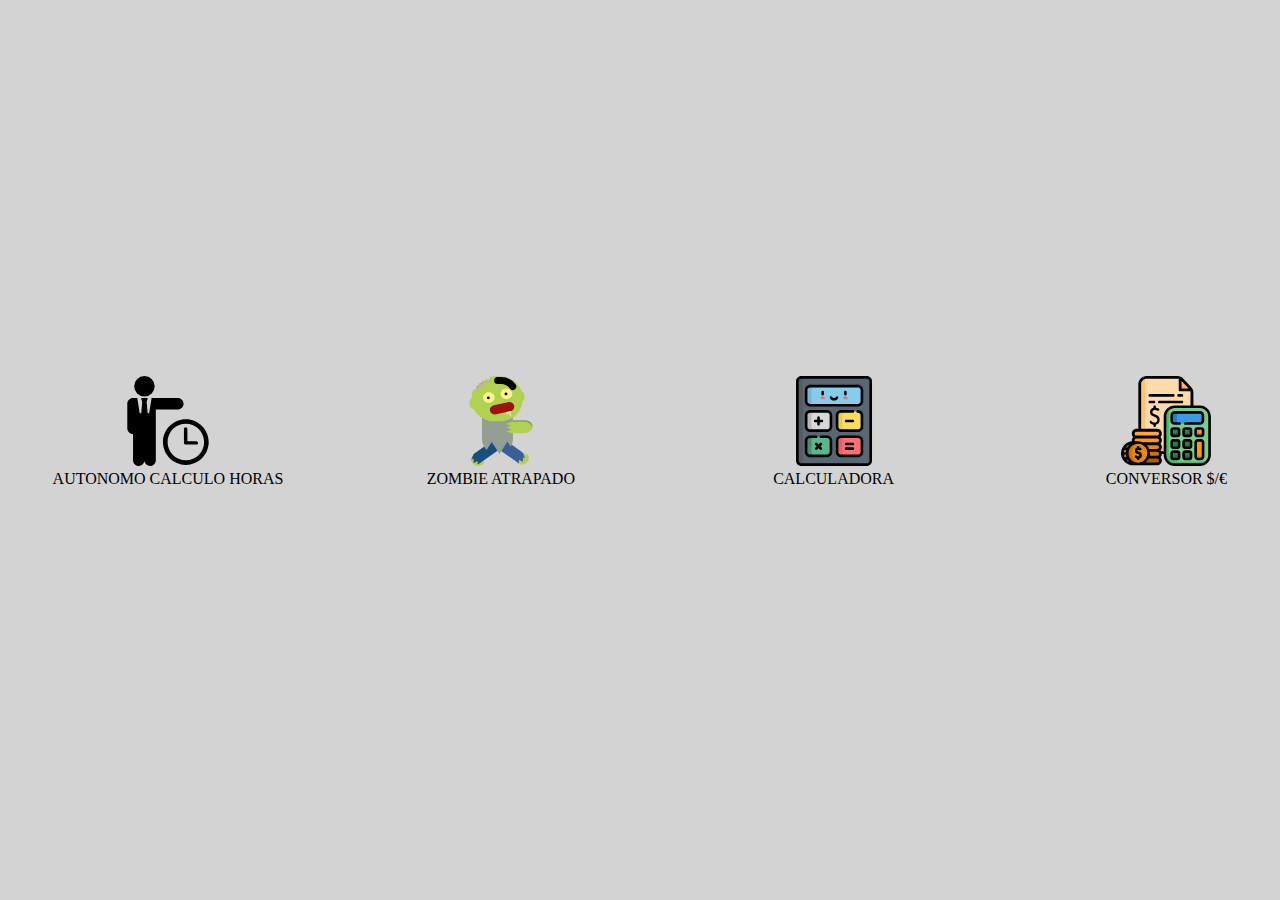
<file: index.html>
<!DOCTYPE html>
<html lang="en">

<head>
    <meta charset="UTF-8" />
    <meta http-equiv="X-UA-Compatible" content="IE=edge" />
    <meta name="viewport" content="width=device-width, initial-scale=1.0" />
    <title>Document</title>
    <link rel="stylesheet" href="./css/index.css">

</head>

<body>
    <picture id="galeria" class="galeria">
        <p><img src="./img/autonomo.svg" id="autonomo" class="autonomo" alt="No disponible" /><br>AUTONOMO CALCULO HORAS</p>
        <p><img src="./img/zombie.svg" id="zombie" class="zombie" alt="No disponible" /><br>ZOMBIE ATRAPADO</p>
        <p><img src="./img/calculadora.svg" id="calculadora" class="calculadora" alt="No disponible" /><br>CALCULADORA</p>
        <p><img src="./img/conversor.svg" id="conversor" class="conversor" alt="No disponible" /><br>CONVERSOR $/€</p>
    </picture>
    <script src="./javascript/index.js"></script>
</body>

</html>
</file>
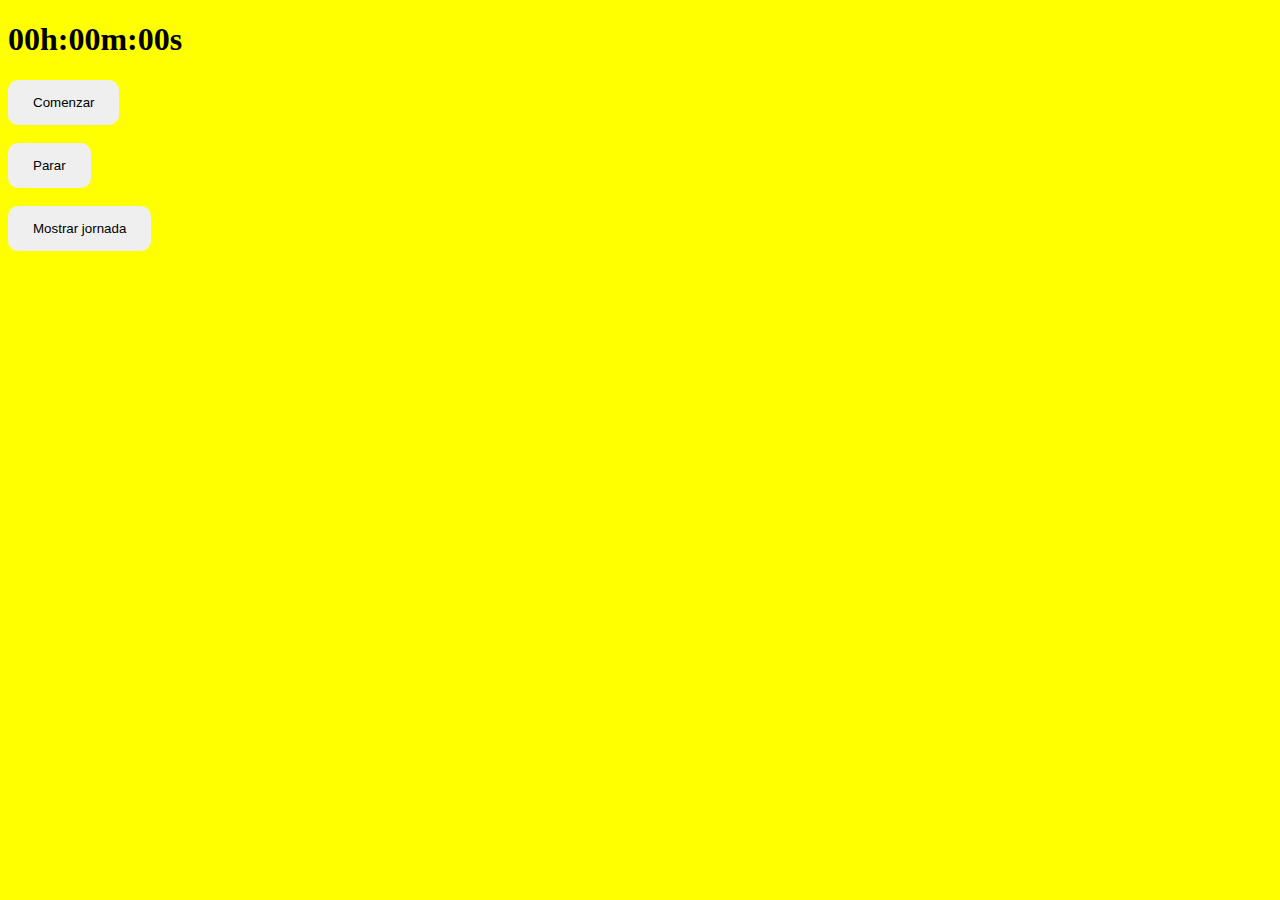
<file: html/autonomo.html>
<!DOCTYPE html>
<html lang="en">

<head>
    <meta charset="UTF-8">
    <meta name="viewport" content="width=device-width, initial-scale=1.0">
    <title>Document</title>
    <link rel="stylesheet" href="../css/autonomo.css">
</head>

<body>
    <h1 id='h1'>00h:00m:00s</h1>
    <input type="button" class="boton" id="comenzar" value="Comenzar">
    </br>
    </br>
    <input type="button" class="boton" id="parar" value="Parar">
    </br>
    </br>
    <input type="button" class="boton" id="jornada" value="Mostrar jornada">
    <script src="../javascript/autonomo.js"></script>
</body>

</html>
</file>
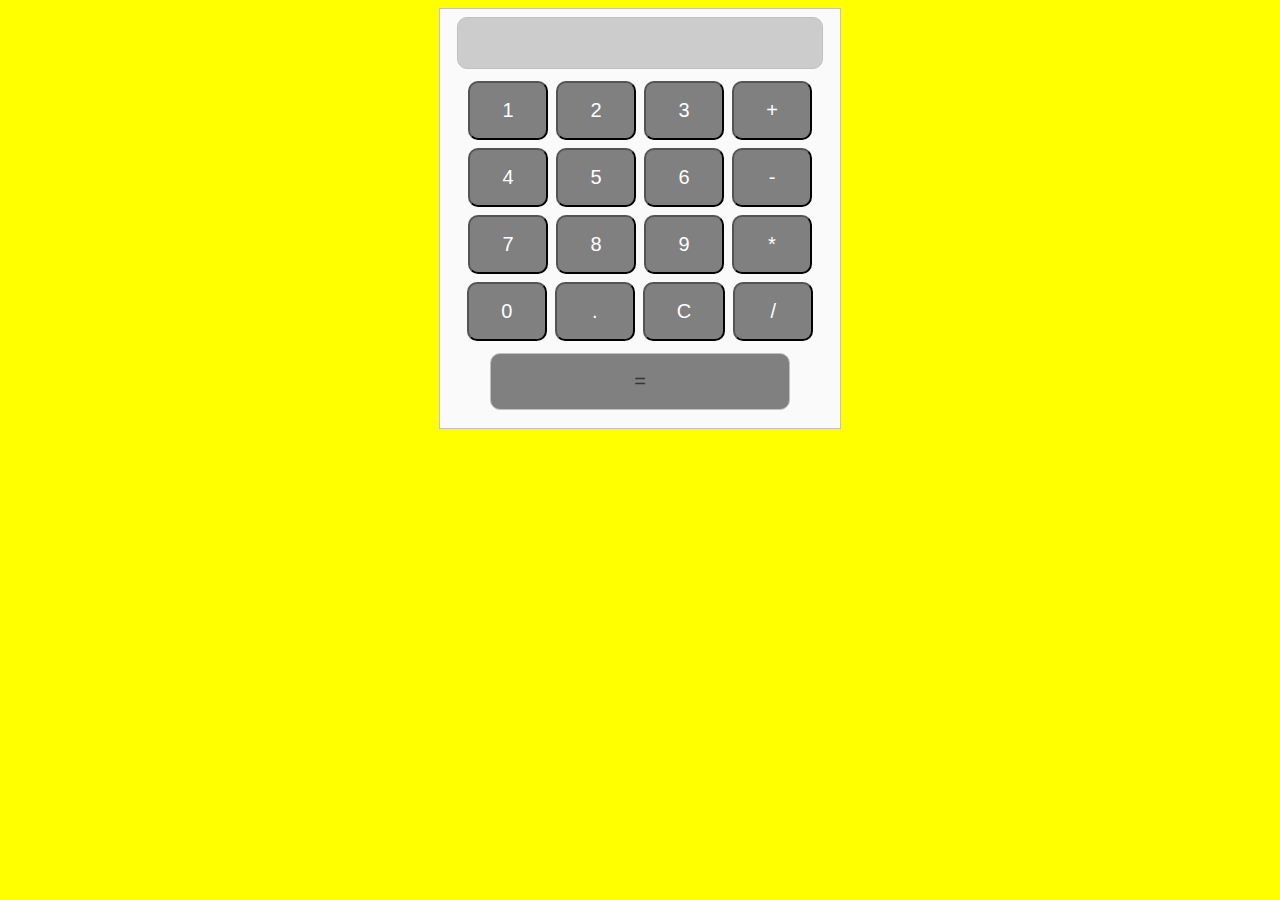
<file: html/calculadora.html>
<!DOCTYPE html>
<html lang="en">

<head>
    <meta charset="UTF-8">
    <meta name="viewport" content="width=device-width, initial-scale=1.0">
    <title>Document</title>
    <link rel="stylesheet" href="../css/calculadora.css">
</head>

<body>
    <form id="calculadora">
        <input type="text" id="display" class="display" value="">
        <br>
        <input type="button" id="cifra1" class="boton" value="1">
        <input type="button" id="cifra2" class="boton" value="2">
        <input type="button" id="cifra3" class="boton" value="3">
        <input type="button" id="signo1" class="boton" value="+">
        <br>
        <input type="button" id="cifra4" class="boton" value="4">
        <input type="button" id="cifra5" class="boton" value="5">
        <input type="button" id="cifra6" class="boton" value="6">
        <input type="button" id="signo2" class="boton" value="-">
        <br>
        <input type="button" id="cifra7" class="boton" value="7">
        <input type="button" id="cifra8" class="boton" value="8">
        <input type="button" id="cifra9" class="boton" value="9">
        <input type="button" id="signo3" class="boton" value="*">
        <br>
        <input type="button" id="cifra0" class="boton" value="0">
        <input type="button" id="punto" class="boton" value=".">
        <input type="button" id="reset" class="boton" value="C">
        <input type="button" id="signo4" class="boton" value="/">
        <br>
        <input type="button" id="resultado" class="display" value="=">
    </form>
    <script src="../javascript/calculadora.js "></script>
</body>

</html>
</file>
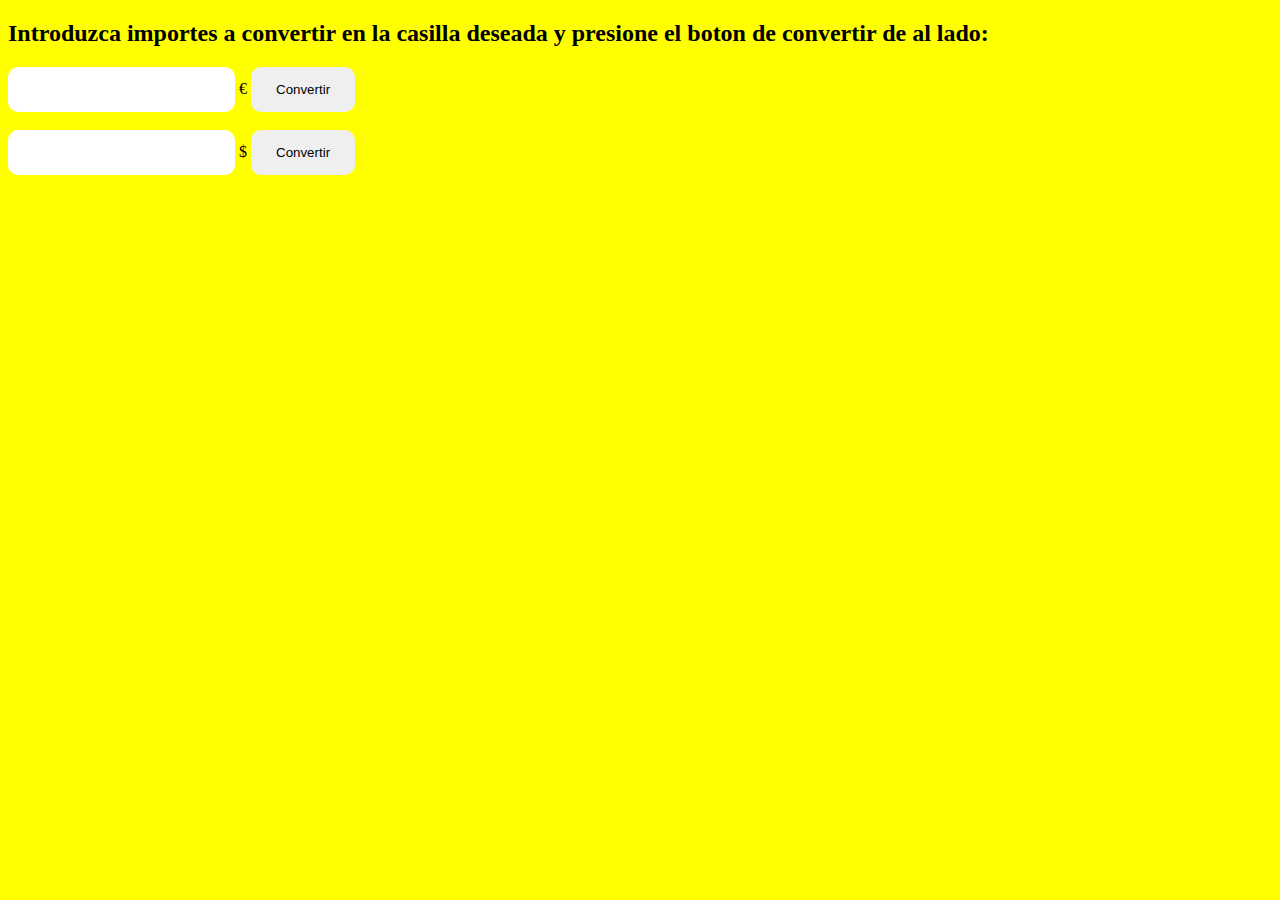
<file: html/divisas.html>
<!DOCTYPE html>
<html lang="en">

<head>
    <meta charset="UTF-8">
    <meta name="viewport" content="width=device-width, initial-scale=1.0">
    <title>Document</title>
    <link rel="stylesheet" href="../css/divisas.css">
</head>

<body>

    <h2>Introduzca importes a convertir en la casilla deseada y presione el boton de convertir de al lado:</h2>
    <input type="number" class="display" id="display_euro" value=""> €
    </input>
    <input type="button" class="boton" id="euro" value="Convertir">
    </br>
    </br>
    <input type="number" class="display" id="display_dolar" value=""> $
    </input>
    <input type="button" class="boton" id="dolar" value="Convertir">
    <script src="../javascript/divisas.js"></script>

</body>

</html>
</file>
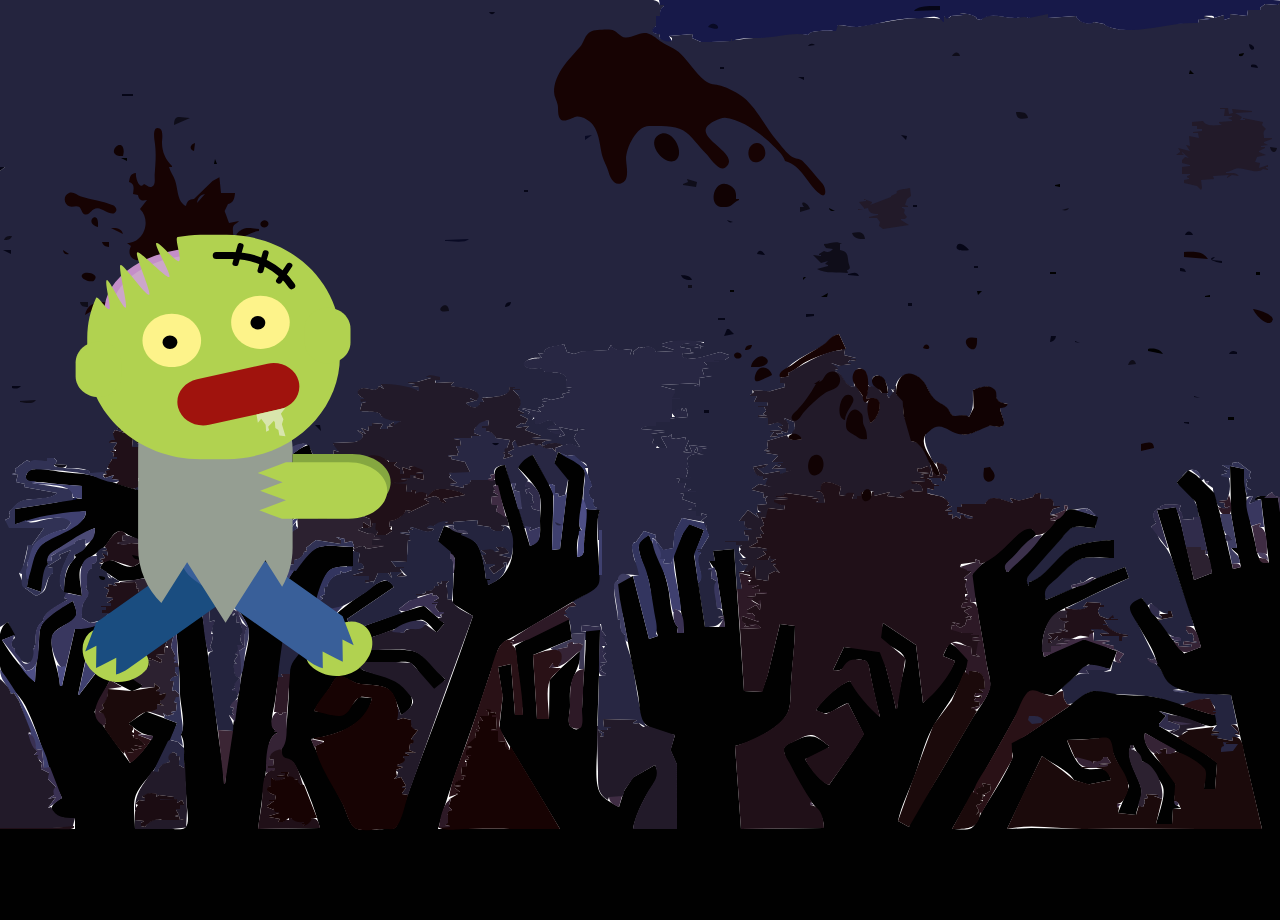
<file: html/zombie.html>
<!DOCTYPE html>
<html lang="en">

<head>
    <meta charset="UTF-8">
    <meta name="viewport" content="width=device-width, initial-scale=1.0">
    <title>Document</title>
    <link rel="stylesheet" href="../css/zombie.css">
</head>

<body>

    <img src="../img/zombie.svg" alt="Zombie no encontrado" id="zombie" class="zombie">
    <script src="../javascript/zombie.js"></script>
</body>

</html>
</file>
<file: css/index.css>
.galeria {
    display: grid;
    grid-template-columns: repeat(4, 25vw);
    gap: 1vw;
    margin-top: 40vh;
}

.autonomo,
.zombie,
.calculadora,
.conversor {
    height: 10vh;
    width: 10vw;
    cursor: pointer;
}

p {
    text-align: center;
}

body {
    background-color: lightgrey;
}
</file>
<file: css/autonomo.css>
body {
    background-color: yellow;
}

.boton {
    padding: 0.625rem 1.25rem;
    border-radius: 0.625rem;
    border: 0.3125rem solid transparent;
}

.boton:hover {
    border: 0.3125rem solid #366B89;
    color: #366B89;
}
</file>
<file: css/calculadora.css>
form {
        width: 100%;
        max-width: 400px;
        text-align: center;
        border: solid 1px #c2c2c2;
        padding-bottom: 10px;
        margin: auto;
        background: #fafafa;
    }
    
    body {
        background-color: yellow;
    }
    
    .display {
        width: 75%;
        padding: 16px 32px;
        font-size: 16px;
        margin: 8px 0;
        border: 1px solid silver;
        border-radius: 10px;
        text-align: right;
        color: #333;
        background: #ccc;
    }
    
    .boton {
        background-color: grey;
        border-radius: 10px;
        color: white;
        padding: 16px 32px;
        font-size: 16px;
        min-width: 20%;
        text-decoration: none;
        margin: 4px 2px;
    }
    
    .boton:hover {
        background-color: #333;
    }
    
    input[type=button] {
        background-color: grey;
        text-align: center;
        font-size: 20px;
    }
</file>
<file: css/divisas.css>
body {
    background-color: yellow;
}

.boton {
    display: inline-block;
    padding: 0.625rem 1.25rem;
    border-radius: 0.625rem;
    border: 0.3125rem solid transparent;
}

.boton:hover {
    border: 0.3125rem solid #366B89;
    color: #366B89;
}

.display {
    padding: 0.625rem 1.25rem;
    border-radius: 0.625rem;
    border: 0.3125rem solid transparent;
}
</file>
<file: css/zombie.css>
body {
    background-image: url("../img/cementerio.svg");
}

.zombie {
    height: 50vh;
    width: 50vh;
    margin: 25vh auto;
}
</file>
